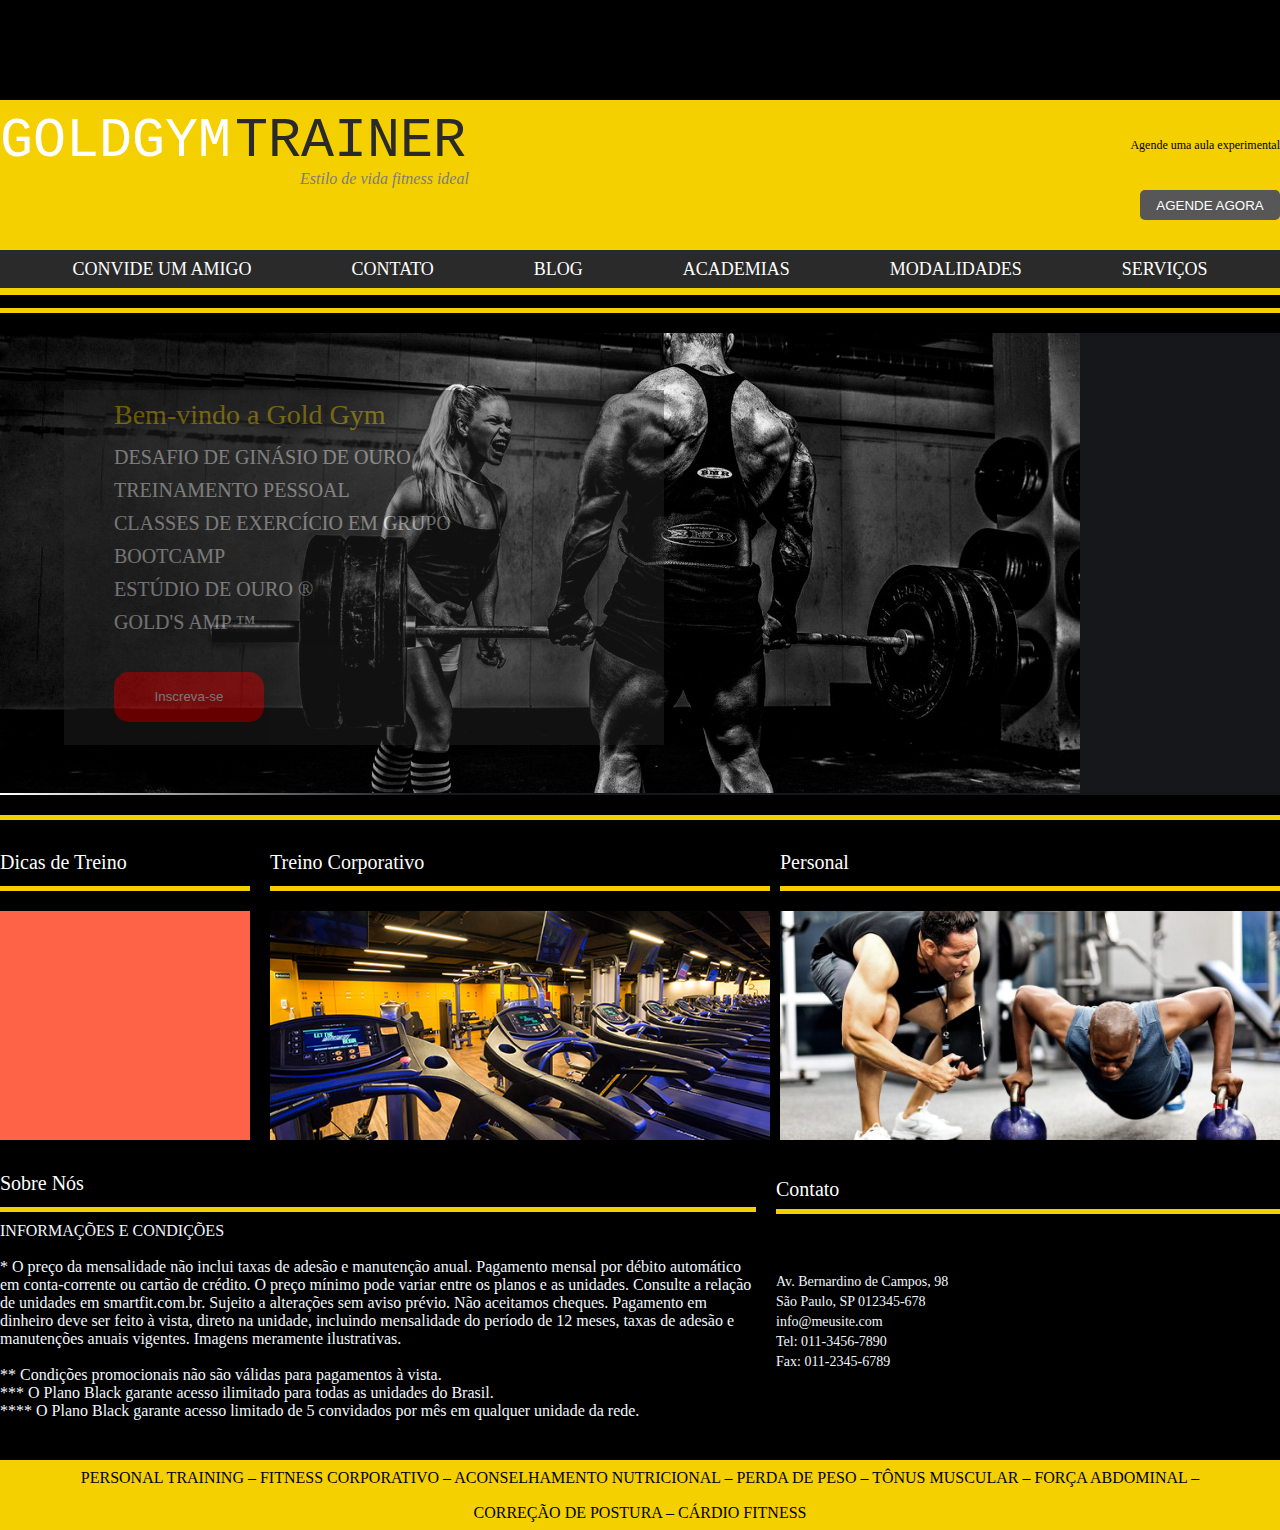
<file: index.html>
<!DOCTYPE html>
<html>
<head>
	<title>Gold Gym</title>
	<meta charset="utf-8">
	<link rel="stylesheet" type="text/css" href="assets/css/carrosel.css"/>
	<link rel="stylesheet" type="text/css" href="assets/css/style.css">
	<meta id="viewport" name="viewport" content="width=device-width, user-scalable=0"/>
	<script text="text/javascript" src="assets/js/jquery-3.4.1.min.js"></script>
	<script type="text/javascript" src="assets/js/javaScript.js"></script>

	


</head>
<body>
	<div class="relogio">	
		<div class="relogio_int">
	
			<input type="text" id="rel"/>
		</div>	
	</div>

	<div class="topo">
		<div class="topo_int">
			<div class="topo_top">
				<div class="gold_gym">
					<div class="tittle_gym"><as>GOLDGYM</as>&nbsp<ad>TRAINER</ad></div>
					<div class="desc_gym">Estilo de vida fitness ideal</div>
				</div>
				<div class="agende_agora">

					<div class="agende_desc">Agende uma aula experimental</div>
					<div class="button">
						<button id="agendar" onclick="agendar()">AGENDE AGORA</button>
					</div>	
				</div>
			</div>
			<div class="topo_menu">
				<ul>
					
					</a></li>
					<li><a href="#">CONVIDE UM AMIGO</a></li>
					<li><a href="#">CONTATO</a></li>
					<li><a href="#">BLOG</a></li>

					<li><a href="#">

					<div class="menu1">	ACADEMIAS
						<div class="submenu">
						<a href="#">Americas Shopping</a><br>
						<div class="quebra"></div>
						<a href="#">Copacabana</a><br>
						<div class="quebra"></div>
						<a href="#">Ilha jd. Guanabara</a><br>
						<div class="quebra"></div>
						<a href="#">Meier</a><br>
						<div class="quebra"></div>
						<a href="#">Icaraí</a><br>
						<div class="quebra"></div>
						<a href="#">Shopping Nova America</a><br>
						<div class="quebra"></div>	
						<a href="#">Rio Shopping</a><br>
						<div class="quebra"></div>
						<a href="#">Plazza Shopping</a><br>
						<div class="quebra"></div>
						<a href="#">Bangu Shopping</a><br>
					    </div>
					</div>	
					</a></li>
					<li><a href="#">

					<div class="menu1">MODALIDADES
							<div class="submenu1">
									<a href="#">Lutas</a><br>
									<div class="quebra"></div>
									<a href="#">Dança</a><br>
									<div class="quebra"></div>
									<a href="#">Ginástica Localizada</a><br>
									<div class="quebra"></div>
									<a href="#">Funcional</a><br>
									<div class="quebra"></div>
									<a href="#">Indoor Cicle</a><br>
									
										

								</div>
					</div>	
					</a></li>
					<li><a href="#">

					<div class="menu1">	SERVIÇOS
							<div class="submenu2">
									<a href="#">Guarda Volumes</a><br>
									<div class="quebra"></div>
									<a href="#">KS Amigo</a><br>
									<div class="quebra"></div>
									<a href="#">KS 30</a><br>
									<div class="quebra"></div>
									<a href="#">Sauna</a><br>
									<div class="quebra"></div>
									<a href="#">Avaliação Funcional</a><br>
									<div class="quebra"></div>
									<a href="#">KS Nutrição</a><br>
							</div>		


					</div>


				
				</ul>
			</div>

	<div class="linha"></div>
	<div class="banner">
		<div class="banner_int">
				<div id="banner1">
					<img src="assets/image/slider-banner2.jpg">
				</div>

				<div id="banner1">
						<img src="assets/image/03-1.jpg">
				</div>

		</div>
	</div>

	<script type="text/javascript" src="assets/js/jquery-1.11.0.min.js"></script>
	<script type="text/javascript" src="assets/js/jquery-migrate-1.2.1.min.js"></script>
	<script type="text/javascript" src="assets/js/carrosel.js"></script>
	<script type="text/javascript" src="assets/js/javaScript.js"></script>


	
	<div class="linha"></div>


	<div class="false_banner">
		<div class="false_banner_int">
				<div class="banner_text">

					<div id="tittle_banner">Bem-vindo a Gold Gym</div>
					<div id="desc_banner">
						<ul id="lista_banner">
							<li id="elemento-lista"><a href="#">DESAFIO DE GINÁSIO DE OURO</li></a></br>
							<li id="elemento-lista"><a href="#">TREINAMENTO PESSOAL</li></a></br>
							<li id="elemento-lista"><a href="#">CLASSES DE EXERCÍCIO EM GRUPO</li></a></br>
							<li id="elemento-lista"><a href="#">BOOTCAMP</li></a></br>
							<li id="elemento-lista"><a href="#">ESTÚDIO DE OURO ®</li></a></br>
							<li id="elemento-lista"><a href="#">GOLD'S AMP ™</li></a></br>
						</ul>
					</div>
					<div id="btn_banner">
						<a href="#"><button id="insc">Inscreva-se</button></a>
					</div>
				</div>
		</div>
	</div>


	<div class="gym_treinos">
		<div class="gym_treinos_int">
			 <div id="conteiner_1">
				 <div id="container_1_tittle">Dicas de Treino</div>
				 <div id="linha"></div>
				 <div id="container_video">
					<iframe src="https://www.youtube.com/embed/dDWUGrqkTqY" frameborder="0" allow="accelerometer; autoplay; encrypted-media; gyroscope; picture-in-picture" allowfullscreen></iframe>
				 </div>
			 </div>
			 <div id="conteiner_2">
				<div id="container_1_tittle">Treino Corporativo</div>
				<div id="linha"></div>
				<div id="container_photo">
				  <img src="assets/image/smart-fit-academia-unidade-agua_verde-parana-equipamento-area-cardiovascular-esteira.jpg" id="trocar">
				<script>
				
				var trocaImg = document.getElementById("trocar");
				$(trocaImg);
				$(trocaImg).css("width","500").css("height","229");
				$(trocaImg).css("object-fit","cover");
				</script>
				</div>
			 </div>
			 <div id="conteiner_3">
				<div id="container_1_tittle">Personal</div>
				<div id="linha"></div>
				<div id="container_video">
				  <img src="assets/image/personalt-trainer-1440x900.jpg" id="personal">
						<script>
							var psn = document.getElementById("personal");
							$(psn)
							$(psn).css("width","500").css("height","229");
							$(psn).css("object-fit","cover");
						</script>
				</div>
			 </div>
		</div>
	</div>

	<div class="info">
		<div class="info_int">
			<div class="sobreNos">
					<div id="container_1_tittle">Sobre Nós</div>
					<div id="linha_1"></div>
					<div id="desc_serv">
							INFORMAÇÕES E CONDIÇÕES <br><br>


							* O preço da mensalidade não inclui taxas de adesão e manutenção anual. Pagamento mensal por débito automático em conta-corrente ou cartão de crédito. O preço mínimo pode variar entre os planos e as unidades. Consulte a relação de unidades em smartfit.com.br. Sujeito a alterações sem aviso prévio. Não aceitamos cheques. Pagamento em dinheiro deve ser feito à vista, direto na unidade, incluindo mensalidade do período de 12 meses, taxas de adesão e manutenções anuais vigentes. Imagens meramente ilustrativas.<br><br>
							
							** Condições promocionais não são válidas para pagamentos à vista.<br>
							
							*** O Plano Black garante acesso ilimitado para todas as unidades do Brasil.<br>
							
							**** O Plano Black garante acesso limitado de 5 convidados por mês em qualquer unidade da rede.<br>

					</div>
			</div>
			<div class="contato">
					<div id="container_1_tittle">Contato</div>
					<div id="linha_2"></div>
					<div id="contato">
							Av. Bernardino de Campos, 98<br>

							São Paulo, SP 012345-678<br>
							info@meusite.com<br>
							
							Tel: 011-3456-7890<br>
							
							Fax: 011-2345-6789<br>
					</div>
			</div>
		</div>
	</div>

	<footer>
		<div class="rodape">
			<div class="rodape_int">
				<div id="link">
				<a href="#">PERSONAL TRAINING</a> 
				<a href="#">	– FITNESS CORPORATIVO – </a>
				<a href="#">	ACONSELHAMENTO NUTRICIONAL – </a> 
				<a href="#">	PERDA DE PESO – </a>
				<a href="#">	TÔNUS MUSCULAR – </a>
				<a href="#">	FORÇA ABDOMINAL –</a><br> 
				<a href="#">	CORREÇÃO DE POSTURA – </a>
				<a href="#">	CÁRDIO FITNESS</a>
				</div>
			</div>
		</div>
	</footer>

	





</body>
</html>
</file>
<file: assets/css/style.css>
*{
	margin:0;
	padding: 0;
}

body{
	background-color: black;
}

.relogio{
	height: 100px;
	background-color: black;
}

.relogio_int{
	height: 100px;
	width: 100%;
	max-width:1440px;
	margin:auto;
	display: flex;
	justify-content: center; 
	


}

#rel{
	height: 80px;
	width: 80%;
	margin:auto;
	font-size: 40px;
    text-align: center;
    background-color: black;
    color: #F4D000;
    border:none;
}

.topo{
	height: 195px;
	background-color: #F4D000;
}

.topo_int{
	height: 195px;
	width: 100%;
	max-width: 1440px;
	margin:auto;
	
	
}

.topo_top{
	height: 150px;
	width: 100%;
	display: flex;
}



.gold_gym{
	display: flex;
	flex:3;
	flex-direction: column;
	
}

.agende_agora{
	display: flex;
	flex: 1;
	flex-direction: column;

	
}

.tittle_gym{
	height: 60px;
	margin-top: 10px;
	
}

as{
	font-family: Courier New;
	font-size: 55px;
	color:white;
}

ad{
	font-family: Courier New;
	font-size: 55px;
	color:#2A2A2A;
}

.agende_desc{
	font-size: 12px;
	font-family: Tahoma;
	text-align: right;
	line-height: 90px;
	display: flex;
	justify-content: flex-end;
	


}

.button{
	display: flex;
	justify-content: flex-end;
	

}

.desc_gym{
	height: 20px;
	font-size: 16px;
	font-family: Tahoma;
	color:#7D7C7C;
	padding-left: 300px;
	font-style: italic;

}

#agendar{
	height: 30px;
	width: 140px;
	border-radius: 5px;
	background-color: #585757;
	color:white;
	border:none;
	cursor: pointer;

}

.topo_menu{
	height: 38px;
	width: 100%;
	display: flex;
	background-color: #2A2A2A;
	justify-content: center;
	font-size: 18px;
}

ul{
		margin:0;
		padding: 0;
		list-style: none;
		display: flex;
}

li{
		color:white;
		padding-left:50px;
		padding-right: 50px;
		line-height: 38px;
		cursor: pointer;
			
}

a{
		text-decoration: none;
		color: white;
}

#lista_banner{
	display:block;
	margin-left:-50px;
}

.menu1{
	height: 38px;
}

.submenu{
	position: absolute;
	width: 220px;
	height: 370px;
	background-color:black;
	opacity: 0.75;
	text-align: center;
	padding-left: 5px;
	font-size: 18px;
	padding-top: 20px;
	color:black;
	z-index:999;
	display: none;
}

.submenu1{
	position: absolute;
	width: 220px;
	height: 210px;
	background-color:black;
	opacity: 0.75;
	text-align: center;
	padding-left: 5px;
	font-size: 18px;
	padding-top: 20px;
	color:black;
	z-index:999;
	display: none;
	
}

.submenu2{
	position: absolute;
	width: 220px;
	height: 250px;
	background-color:black;
	opacity: 0.75;
	text-align: center;
	padding-left: 5px;
	font-size: 18px;
	padding-top: 20px;
	color:black;
	z-index:999;
	display: none;
	
}



.quebra{
	height: 1px;
	width: 80%;
	background-color: white;
	margin-left: 10%;
}











.linha{
	height: 5px;
	background-color:  #F4D000;
	width: 100%;
	max-width: 1440px;
	margin: auto;
	margin-top: 20px;
	margin-bottom: 20px;
}

.banner{
	height: 462px;
	
}

.banner_int{
	height: 462px;
	background:linear-gradient(to right, white,#16171b,#16171b,#16171b );
	margin-bottom: 2px;
	width: 100%;
	max-width: 1440px;
	margin: auto;
	display: flex;
	justify-content: flex-end;

}


#banner1{
	height: 460px;
	width: 80%;
	background-color: aqua;
	
	
}

ul .slick-dots{
	display: none;
}

#slick-slide00-active img{
	object-fit: cover;
	margin-top: 30px;
	margin-left: 30px;
	
	
	
}

#slick-slide01-active img{
	object-fit: cover;
	margin-top: 30px;
	margin-left: 30px;
	
	
	
}

.slick-slide img {
    display: block;
	width: 100%;
	height: 460px;
	object-fit: cover;
}


#slick-slide01 img{
	display: block;
	width: 100%;
	height: 460px;
	
	object-fit: cover;
	
}

#slick-slide01{
	width: 100%;
}


button.slick-prev{
	font-size: 0;
	border:none;
	height: 51px;
	width: 25px;
	background-color:transparent;
	position: absolute;
}

button.slick-next {
   font-size: 0;
	border:none;
	display: none;
}

.slick-dots li button{
	display: none;
}

.false_banner{
	height: auto;
}

.false_banner_int{
	height: auto;
	width:100%;
	max-width: 1440px;
	margin: auto;
	display: flex;
	justify-content: flex-start;
}

.banner_text{
	background-color: #2A2A2A;
	opacity: 0.4;
	height: 355px;
	width: 600px;
	position: absolute;
	margin-top: -450px;
	margin-left: 5%;
	display: flex;
	flex-direction: column;
	

}

#tittle_banner{
	display: flex;
	flex: 1;
	padding-left: 50px;
	font-size: 28px;
	font-family: Tahoma;
	color: #F4D000;
	line-height: 50px;
	margin-bottom: 10px;


}

#desc_banner{
	display: flex;
	flex: 4;


}

#btn_banner{
	display: flex;
	flex: 2;
	align-items: center;
}

#elemento-lista,#elemento-listaa{
	list-style: none;
	margin-left: 50px;
	line-height: 15px;
	font-size: 20px;
	
}


ul li a {
   text-decoration: none;
   color: white;

	
}

#elemento-lista a:hover{
	cursor: pointer;
	color: #F4D000;
}

#insc{
	height: 50px;
	width: 150px;
	border-radius: 15px;
	border:none;
	background-color: red;
	color: white;
	margin-left: 50px;
	cursor: pointer;
	
}


.gym_treinos{
	height: 300px;
	margin-bottom:30px; 
}

.gym_treinos_int{
	height: 300px;
	width: 100%;
	max-width: 1440px;
	margin: auto;
	background-color:black;
	display: flex;

}

#conteiner_1{
	display: flex;
	flex: 1;
	margin-right: 20px;
	flex-direction: column;
}

#conteiner_2{
	display: flex;
	flex: 1;
	margin-right: 10px;
	flex-direction: column;
}

#conteiner_3{
	display: flex;
	flex: 1;
	
	flex-direction: column;
	
}

#container_1_tittle{
	display:flex;
	flex:1;
	font-size: 20px;
	font-family: Tahoma;
	color: white;
	align-items: center;

}

#linha{
	height: 5px;
	width: 100%;
	background-color: #F4D000;
	margin-bottom: 20px;
}

#container_video,
#container_photo{
	display: flex;
	flex: 5;
	background-color: tomato;
	
}

iframe{
	height: auto;
	width: 100%;
}

.info{
	height: 250px;
	margin-bottom: 40px;
	
}

.info_int{
	height:250px;;
	width: 100%;
	max-width: 1440px;
	margin: auto;
	
	display: flex;
}

.sobreNos{
	flex: 3;
	display: flex;
	margin-right: 20px;
	flex-direction: column;
}

.contato{
	display: flex;
	flex: 2;
	flex-direction: column;
}

#linha_1{
	height: 5px;
	width: 100%;
	background-color: #F4D000;
	margin-bottom: 10px;
	margin-top: 10px;
	
}

#desc_serv{
	display: flex;
	flex: 5;
	color: aliceblue;
}

#linha_2{
	height: 5px;
	width: 100%;
	background-color: #F4D000;
	margin-bottom: 10px;
	
	
}

#contato{
		
		display: flex;
		flex: 5;
		color: aliceblue;
		align-items: center;
		font-size: 14px;
		font-family: Tahoma;
		line-height: 20px;
}

.rodape{
	height: 70px;
	background-color: #F4D000;
	
}

.rodape_int{
	height: 70px;
	width: 100%;
	max-width: 1440px;
	margin: auto;
	background-color: #F4D000;
	
}

#link{
	text-align: center;
	align-items: center;
	
}

#link a{
	
	line-height: 35px;
	list-style: none;
	text-decoration: none;
	color:black;
}
</file>
<file: assets/css/carrosel.css>
/* Slider */
.slick-slider
{
    position: relative;

    display: block;
    box-sizing: border-box;

    -webkit-user-select: none;
       -moz-user-select: none;
        -ms-user-select: none;
            user-select: none;

    -webkit-touch-callout: none;
    -khtml-user-select: none;
    -ms-touch-action: pan-y;
        touch-action: pan-y;
    -webkit-tap-highlight-color: transparent;
}

.slick-list
{
    position: relative;

    display: block;
    overflow: hidden;

    margin: 0;
    padding: 0;
}
.slick-list:focus
{
    outline: none;
}
.slick-list.dragging
{
    cursor: pointer;
    cursor: hand;
}

.slick-slider .slick-track,
.slick-slider .slick-list
{
    -webkit-transform: translate3d(0, 0, 0);
       -moz-transform: translate3d(0, 0, 0);
        -ms-transform: translate3d(0, 0, 0);
         -o-transform: translate3d(0, 0, 0);
            transform: translate3d(0, 0, 0);
}

.slick-track
{
    position: relative;
    top: 0;
    left: 0;

    display: block;
    margin-left: auto;
    margin-right: auto;
}
.slick-track:before,
.slick-track:after
{
    display: table;

    content: '';
}
.slick-track:after
{
    clear: both;
}
.slick-loading .slick-track
{
    visibility: hidden;
}

.slick-slide
{
    display: none;
    float: left;

    height: 100%;
    min-height: 1px;
}
[dir='rtl'] .slick-slide
{
    float: right;
}
.slick-slide img
{
    display: block;
}
.slick-slide.slick-loading img
{
    display: none;
}
.slick-slide.dragging img
{
    pointer-events: none;
}
.slick-initialized .slick-slide
{
    display: block;
}
.slick-loading .slick-slide
{
    visibility: hidden;
}
.slick-vertical .slick-slide
{
    display: block;

    height: auto;

    border: 1px solid transparent;
}
.slick-arrow.slick-hidden {
    display: none;
}
</file>
